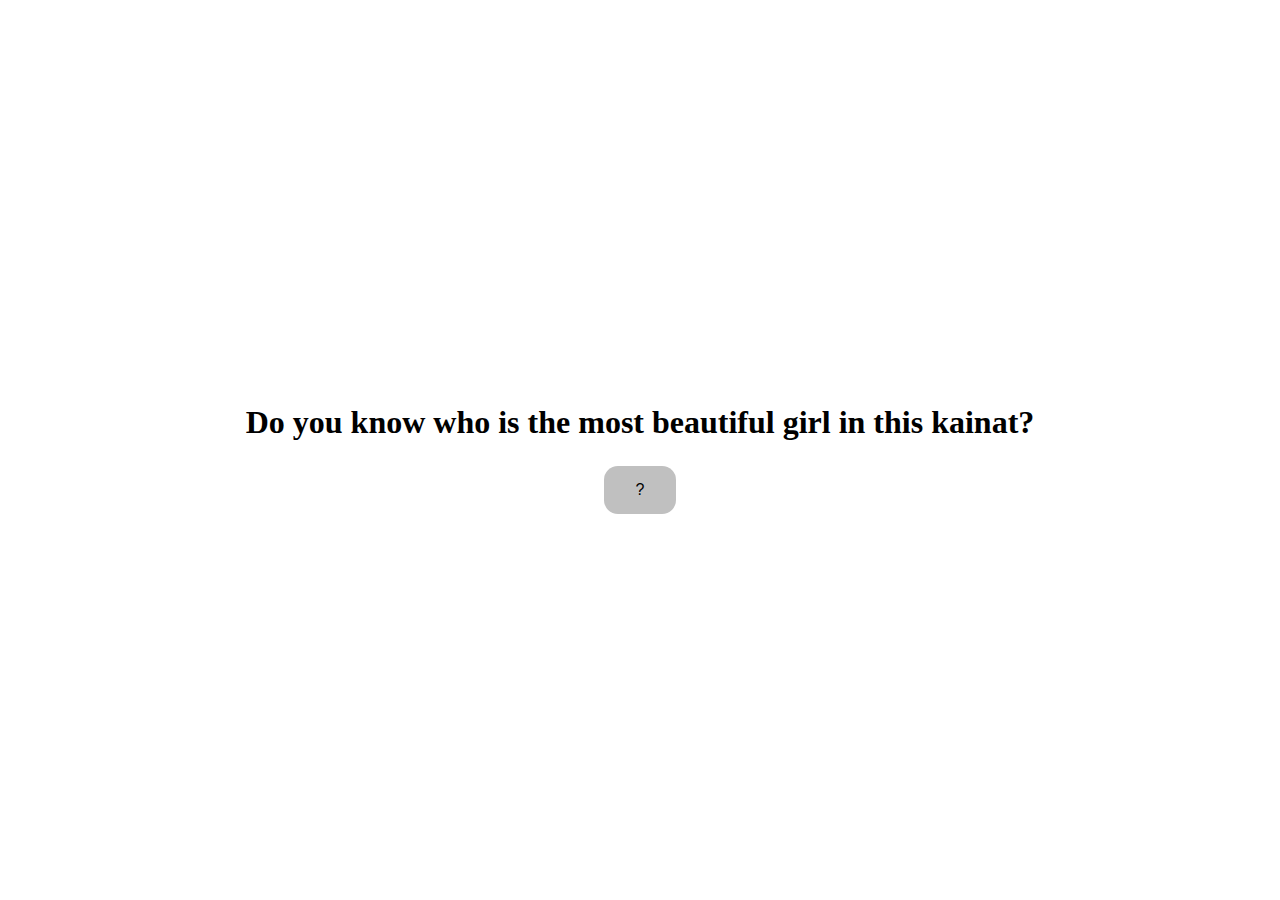
<file: index.html>
<!DOCTYPE html>
<html lang="en">
<head>
    <meta charset="UTF-8">
    <meta name="viewport" content="width=device-width, initial-scale=1.0">
    <title>Soru İşareti</title>
    <link rel="stylesheet" href="copy.css">
</head>
<body>
    <div class="container">
        <h1>Do you know who is the most beautiful girl in this kainat?</h1>
        <div class="buttons">
            <a href="ayna.html"><button id="noBtn">?</button></a>
        </div>
        <div class="content" id="content"></div>
    </div>

    
</body>
</html>
</file>
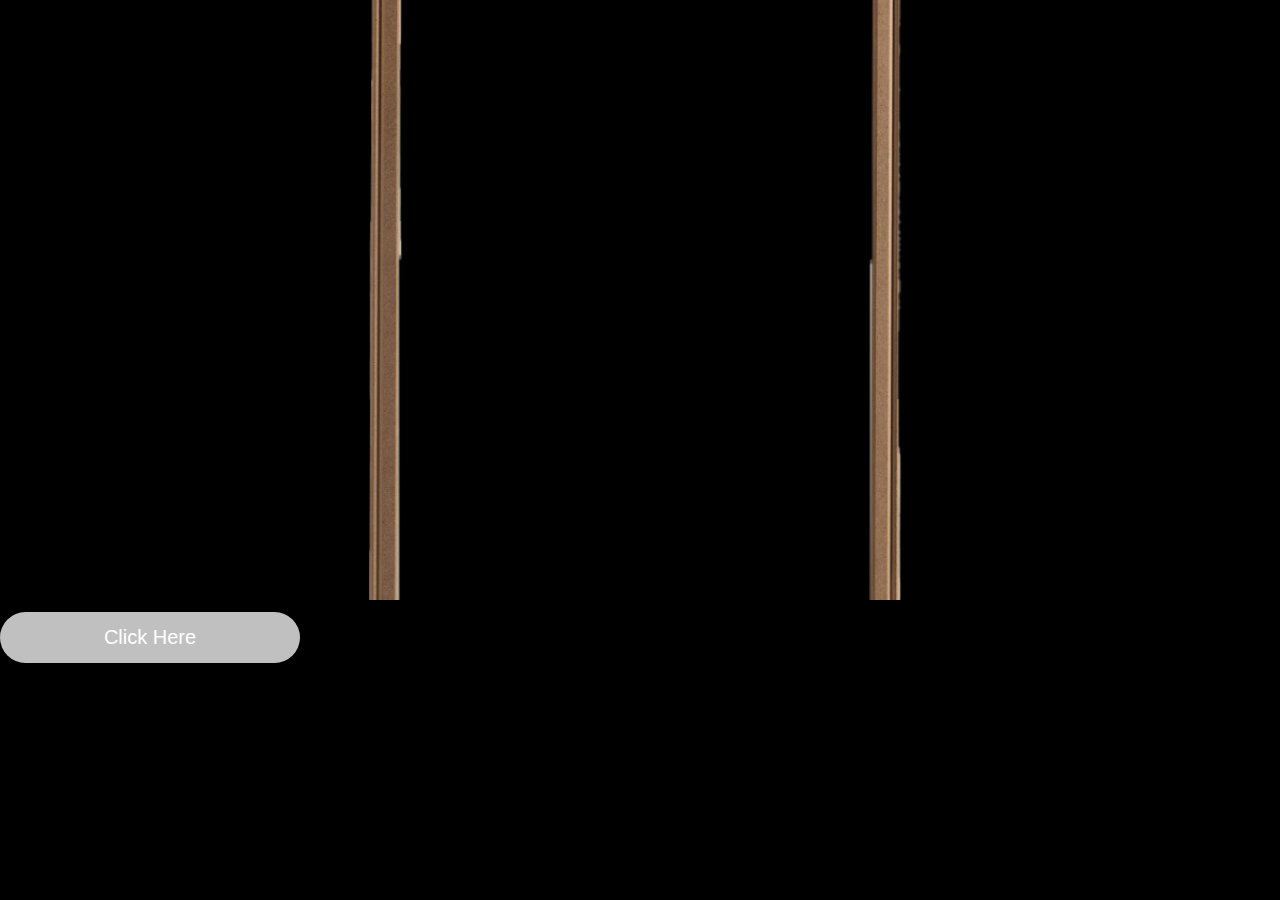
<file: ayna.html>
<!DOCTYPE html>
<html lang="en">
<head>
    <meta charset="UTF-8">
    <meta name="viewport" content="width=device-width, initial-scale=1.0">
    <title>deneme</title>
    <link rel="stylesheet" href="ayna.css">
</head>
<body>
    <img src="./Boydan.png" alt="">
    <a href="fransizMi.html"><button id="yesBtn">Click Here</button></a>
</body>
</html>
</file>
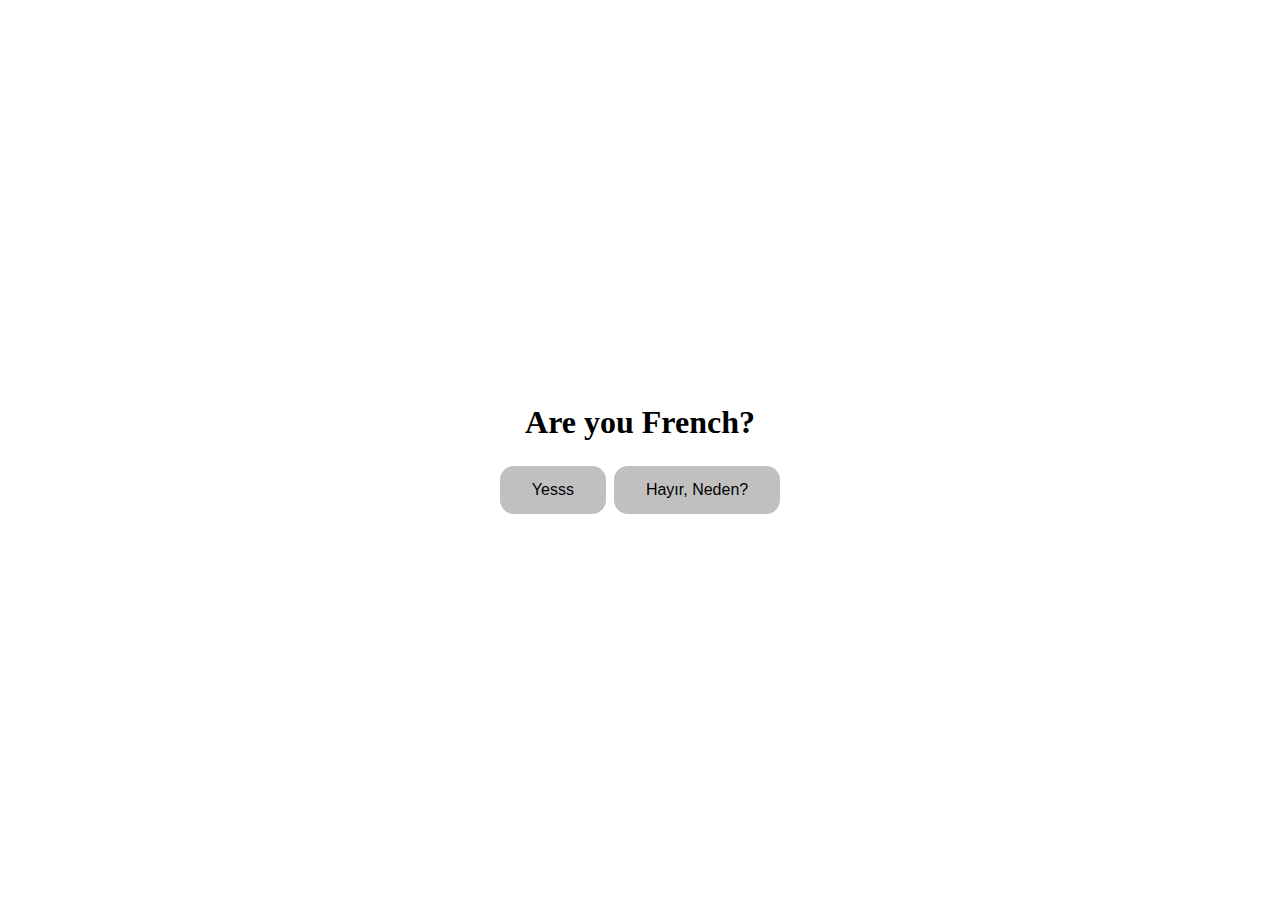
<file: fransizMi.html>
<!DOCTYPE html>
<html lang="en">
<head>
    <meta charset="UTF-8">
    <meta name="viewport" content="width=device-width, initial-scale=1.0">
    <title>deneme</title>
    <link rel="stylesheet" href="copy.css">
</head>
<body>
    <div class="container">
        <h1>Are you French?</h1>
        <div class="buttons">
            <a href="evet.html"><button id="yesBtn">Yesss</button></a>
            <a href="hayır.html"><button id="noBtn">Hayır, Neden?</button></a>
        </div>
        <div class="content" id="content"></div>
    </div>

    
</body>
</html>
</file>
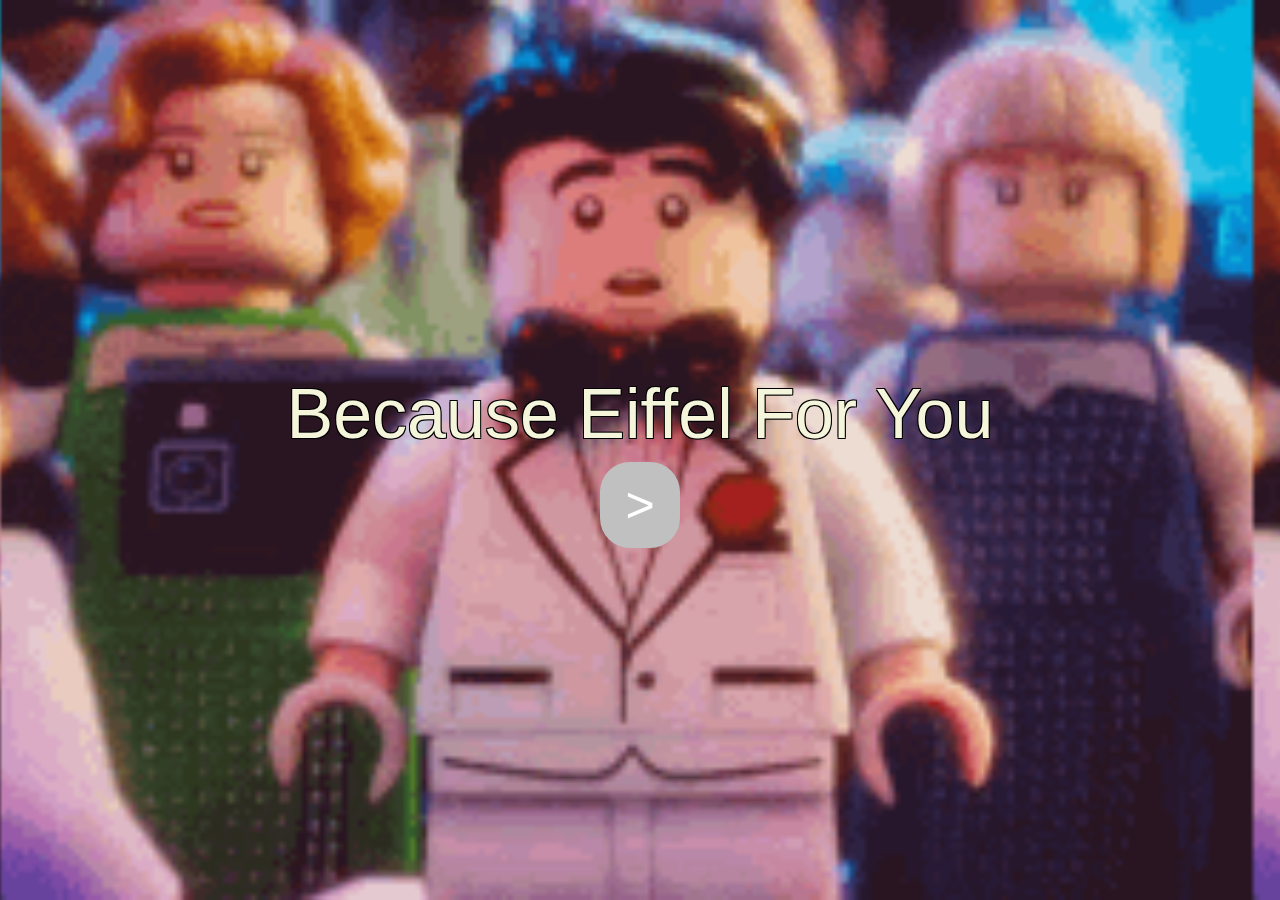
<file: hayır.html>
<!DOCTYPE html>
<html lang="en">
<head>
    <meta charset="UTF-8">
    <meta name="viewport" content="width=device-width, initial-scale=1.0">
    <title>Document</title>
    <link rel="stylesheet" href="hayır.css">
    <style>
        audio {
            width: 100%;
            height: 100%;
            top: 0;
            left: 0;
        }
    </style>
</head>
<body>
    <div class="container">
        <div class="glassWrapper">
            <audio controls autoplay>
                <source src="died_in_your_arms.mp3" type="audio/mpeg" />
              Your browser does not support the audio element.
              </audio>

            <div class="glass">Because Eiffel For You</div>
            <div class="next">
                <a href="music.html"><button>></button></a>
            </div>
        </div>    
    </div>
</body>
</html>
</file>
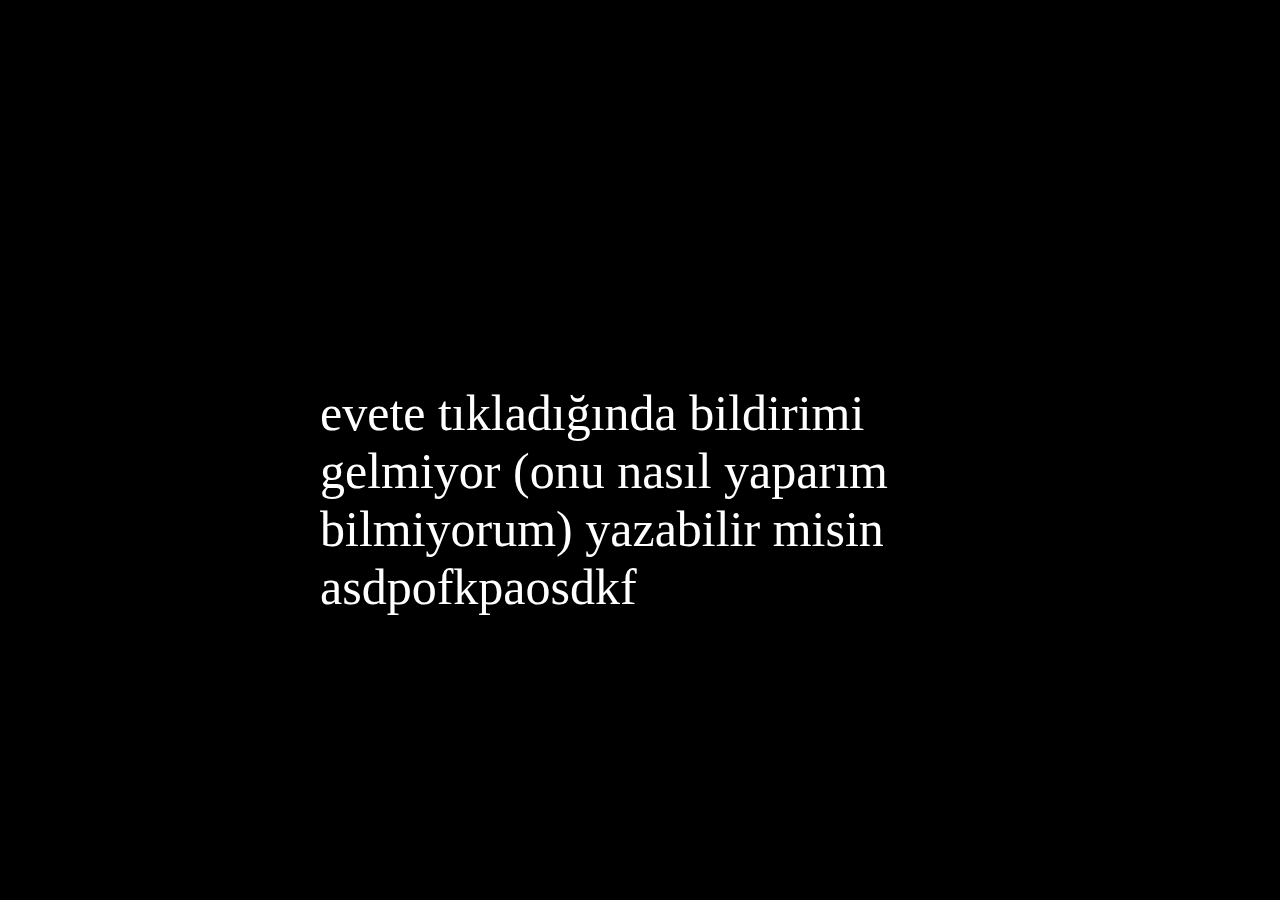
<file: kahveye_evet.html>
<!DOCTYPE html>
<html lang="en">
<head>
    <meta charset="UTF-8">
    <meta name="viewport" content="width=device-width, initial-scale=1.0">
    <title>Document</title>
    <style>
        body {
            margin: 0;
            padding: 0;
            background-color: black; /* Arka plan rengi */
        }

        iframe {
            width: 100%;
            height: 100%;
            position: fixed;
            top: 0;
            left: 0;
        }
        p {
            position: fixed;
            top: 50%;
            left: 50%;
            transform: translate(-50%, -50%);
            font-size: 50px;    
            color: white;
            z-index: 20;
        }
    </style>
</head>
<body>
    <p>evete tıkladığında bildirimi gelmiyor (onu nasıl yaparım bilmiyorum) yazabilir misin asdpofkpaosdkf  </p>
    <iframe width="560" height="315" src="https://www.youtube.com/embed/Txi4npED5lI?si=1cnORpMqUBGwLIfU&amp;autoplay=1&amp;controls=0" title="YouTube video player" frameborder="0" allow="accelerometer; clipboard-write; encrypted-media; gyroscope; picture-in-picture; web-share" allowfullscreen></iframe>
    <iframe width="560" height="315" src="https://www.youtube.com/embed/Txi4npED5lI?si=kxNvc7ipD3MLf6jK&amp;autoplay=1" title="YouTube video player" frameborder="0" allow="accelerometer; autoplay; clipboard-write; encrypted-media; gyroscope; picture-in-picture; web-share" allowfullscreen></iframe>
</body>
</html>
</file>
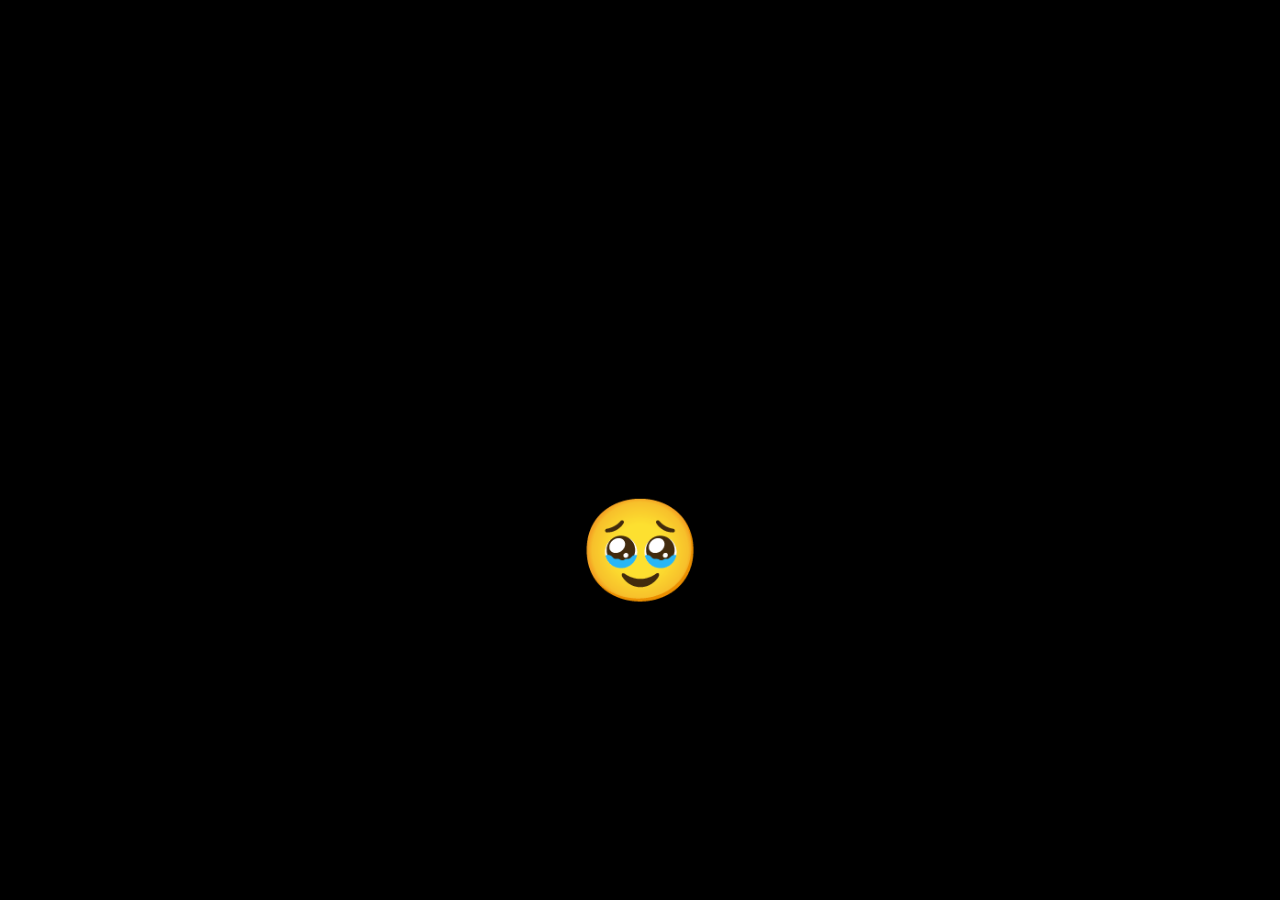
<file: maymun.html>
<!DOCTYPE html>
<html lang="en">
<head>
    <meta charset="UTF-8">
    <meta name="viewport" content="width=device-width, initial-scale=1.0">
    <title>Document</title>
    <style>
        body {
            margin: 0;
            padding: 0;
            background-color: black; /* Arka plan rengi */
        }

        iframe {
            width: 100%;
            height: 100%;
            position: fixed;
            top: 0;
            left: 0;
        }
        p {
            position: fixed;
            top: 50%;
            left: 50%;
            transform: translate(-50%, -50%);
            font-size: 100px;
            color: white;
            z-index: 20;
        }
    </style>
</head>
<body>
    <p>🥹</p>
    <iframe src="https://www.youtube.com/embed/sA3Ojk1_W6w?si=yHh5y-R8GFk-XiO-&amp;autoplay=1&amp;loop=10&amp;controls=0" title="YouTube video player" frameborder="0" allow="accelerometer; autoplay; clipboard-write; encrypted-media; gyroscope; picture-in-picture; web-share" allowfullscreen></iframe>
</body>
</html>
</file>
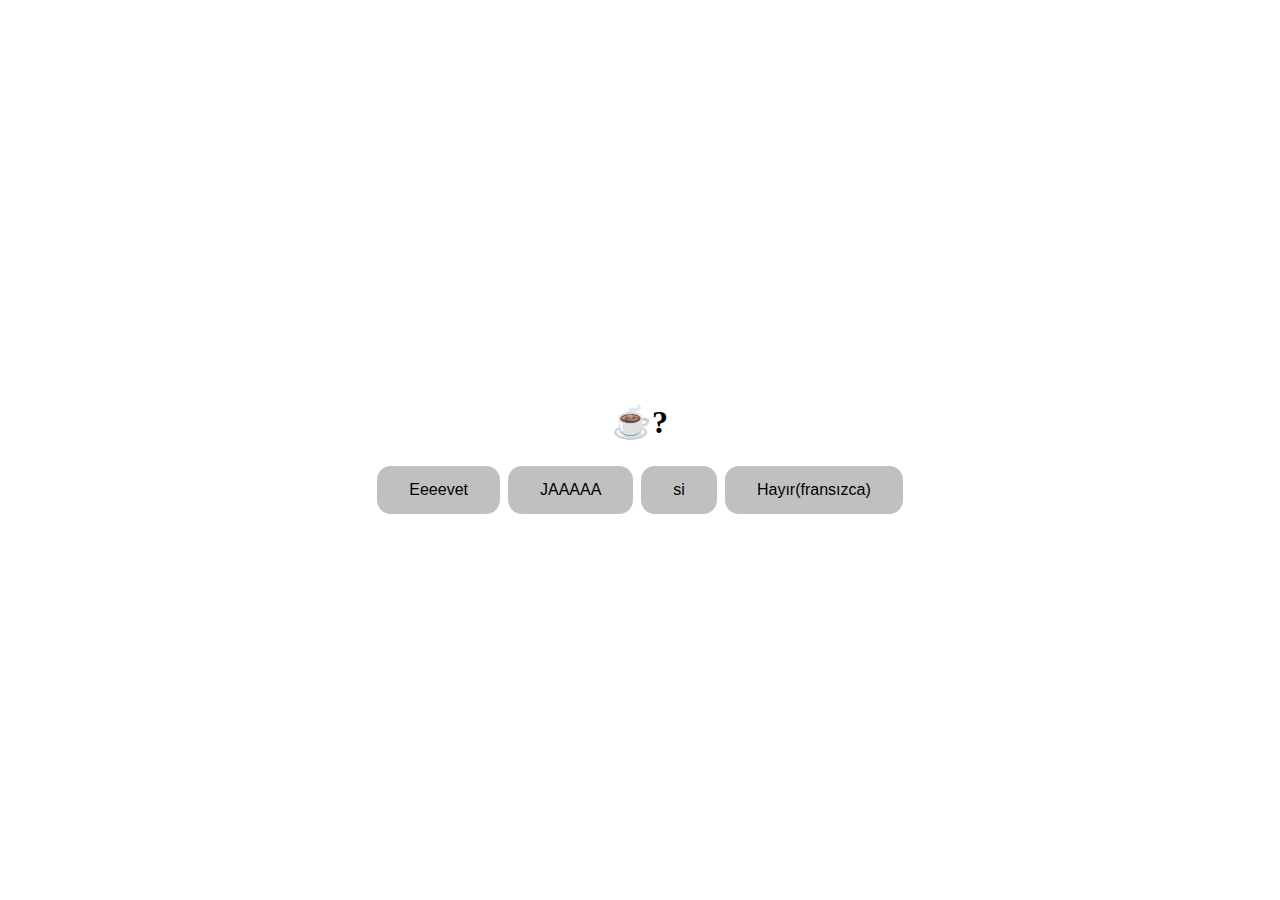
<file: music.html>
<!DOCTYPE html>
<html lang="en">
<head>
    <meta charset="UTF-8">
    <meta name="viewport" content="width=device-width, initial-scale=1.0">
    <title>Document</title>
    <link rel="stylesheet" href="copy.css">
</head>
<body>
    <div class="container">
        <h1>☕?</h1>
        <div class="buttons">
            <a href="kahveye_evet.html"><button id="yesBtn">Eeeevet</button></a>
            <a href="kahveye_evet.html"><button id="yesBtn">JAAAAA</button></a>
            <a href="kahveye_evet.html"><button id="yesBtn">si</button></a>


            <a href="maymun.html"><button id="noBtn">Hayır(fransızca)</button></a>
        </div>
        <div class="content" id="content"></div>
    </div>

    
</body>
</html>
</file>
<file: copy.css>
body {
    display: flex;
    justify-content: center;
    align-items: center;
    height: 100vh;
    margin: 0;
    background-image: url() ;
}

.container {
    text-align: center;
}

.buttons {
    margin-top: 20px;

}

#yesBtn{
    border: navy;

    background-color: silver;

    color: black;

    padding: 15px 32px;

    text-align: center;

    text-decoration: none;

    display: inline-block;

    font-size: 16px;

    margin: 4px 2px;

    cursor: pointer;

    border-radius: 14px

}

#noBtn{
    border: navy;

    background-color: silver;

    color: black;

    padding: 15px 32px;

    text-align: center;

    text-decoration: none;

    display: inline-block;

    font-size: 16px;

    margin: 4px 2px;

    cursor: pointer;

    border-radius: 14px
    
}

#yesBtn:hover{
    background-color: aquamarine;
    color: white;
}

#noBtn:hover{
    background-color: brown;
    color: white
}

#content {
    margin-top: 20px;
    display: none;
}

#eiffel {
    max-width: 200px;
    margin-top: 20px;
    display: none;
}
</file>
<file: ayna.css>
body{
    background-color: black;
    margin: 0;
    padding: 0;
    font-family: Arial, Helvetica, sans-serif;
    background-size:contain;
}

img{
    width: 100%;
    height: 600px;
    object-fit: cover;
}

a{
    text-decoration: none;
    color: white;
}

button{
    background-color:silver;
    border-radius: 30px;
    color: white;
    padding: 14px 20px;
    margin: 8px 0;
    border: none;
    cursor: pointer;
    width: 300px;
    font-size: 20px;
    animation: fadeIn 2s;
}

@keyframes fadeIn {
    0% {
        opacity: 0;
    }
    100% {
        opacity: 1;
    }
    
}
</file>
<file: hayır.css>
body {
    margin: 0;
    padding: 0;
    font-family: Arial, Helvetica, sans-serif;
    background-color: bisque;
    background: url(./batman.gif);
    background-size:contain;
}

.glass{
    text-shadow: -1px 1px 0 #000,
                1px 1px 0 #000,
                1px -1px 0 #000,
                -1px -1px 0 #000;
    font-family: Arial, Helvetica, sans-serif;
    font-size: 70px;
    color: beige;
    
}

.glassWrapper{
    
    justify-content: center;
    align-items: center;
    width: 80%;

}


.next {
    height: 90px;
    width: 100%;

}

.next button {
    background-color: silver;
    border-radius: 30px;
    color: white;
    padding: 14px 20px;
    margin: 8px 0;
    border: none;
    cursor: pointer;
    width: 80px;
    font-size: 50px;
}

.container {
    text-align: center;
    display: flex;
    justify-content: center;
    align-items: center;
    height: 100vh;
}
</file>
